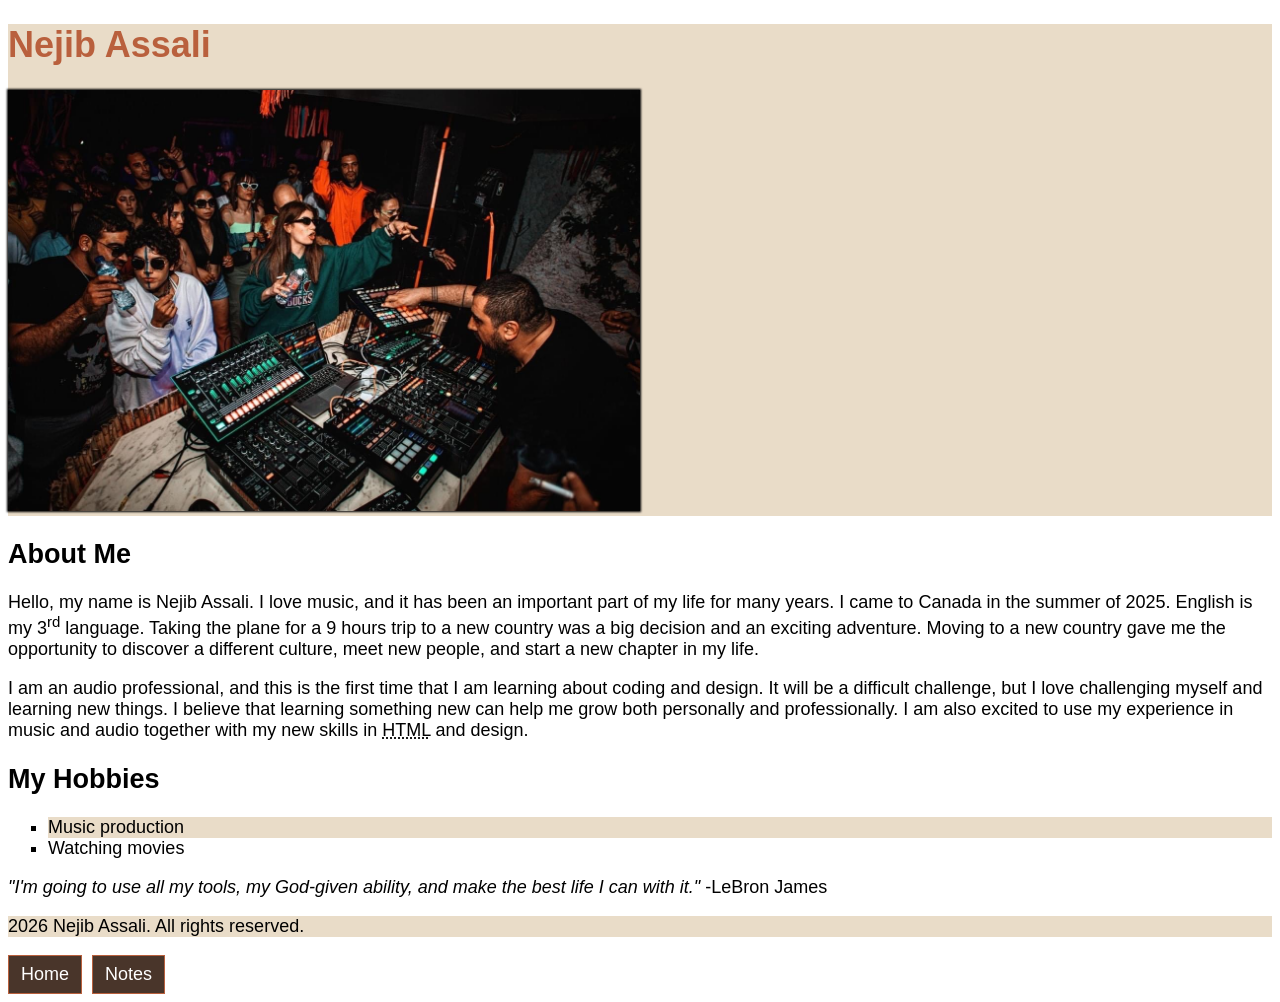
<file: index.html>
<!DOCTYPE html>

<html>

<head>
    <title>About Nejib Assali</title>
    <link href="css/main.css" rel="stylesheet">
</head>

<body>

    <header>
        <h1 class="site-title">Nejib Assali</h1>
        <img src="images/image1.jpeg" alt="MY PHOTO" width="50%" id="my-image">
    </header>

    <article>

        <h2>About Me</h2>

        <p>
            Hello, my name is Nejib Assali. I love music, and it has been an important part of my life for many years.
            I came to Canada in the summer of 2025. English is my 3<sup>rd</sup> language.
            Taking the plane for a 9 hours trip to a new country was a big decision and an exciting adventure.
            Moving to a new country gave me the opportunity to discover a different culture, meet new people, and start a new chapter in my life.
        </p>

        <p>
            I am an audio professional, and this is the first time that I am learning about coding and design.
            It will be a difficult challenge, but I love challenging myself and learning new things.
            I believe that learning something new can help me grow both personally and professionally.
            I am also excited to use my experience in music and audio together with my new skills in <abbr title="HyperText Markup Language">HTML</abbr> and design.
        </p>

        <h2>My Hobbies</h2>

        <ul>
            <li>Music production</li>
            <li>Watching movies</li>
        </ul>

        <p>
            <em>"I'm going to use all my tools, my God-given ability, and make the best life I can with it."</em>
            -LeBron James
        </p>

    </article>

    <footer>
        <p>2026 Nejib Assali. All rights reserved.</p>
    </footer>
    
    <nav>
        <a href="index.html">Home</a>
        <a href="notes.html">Notes</a>
    </nav>

</body>

</html>
</file>
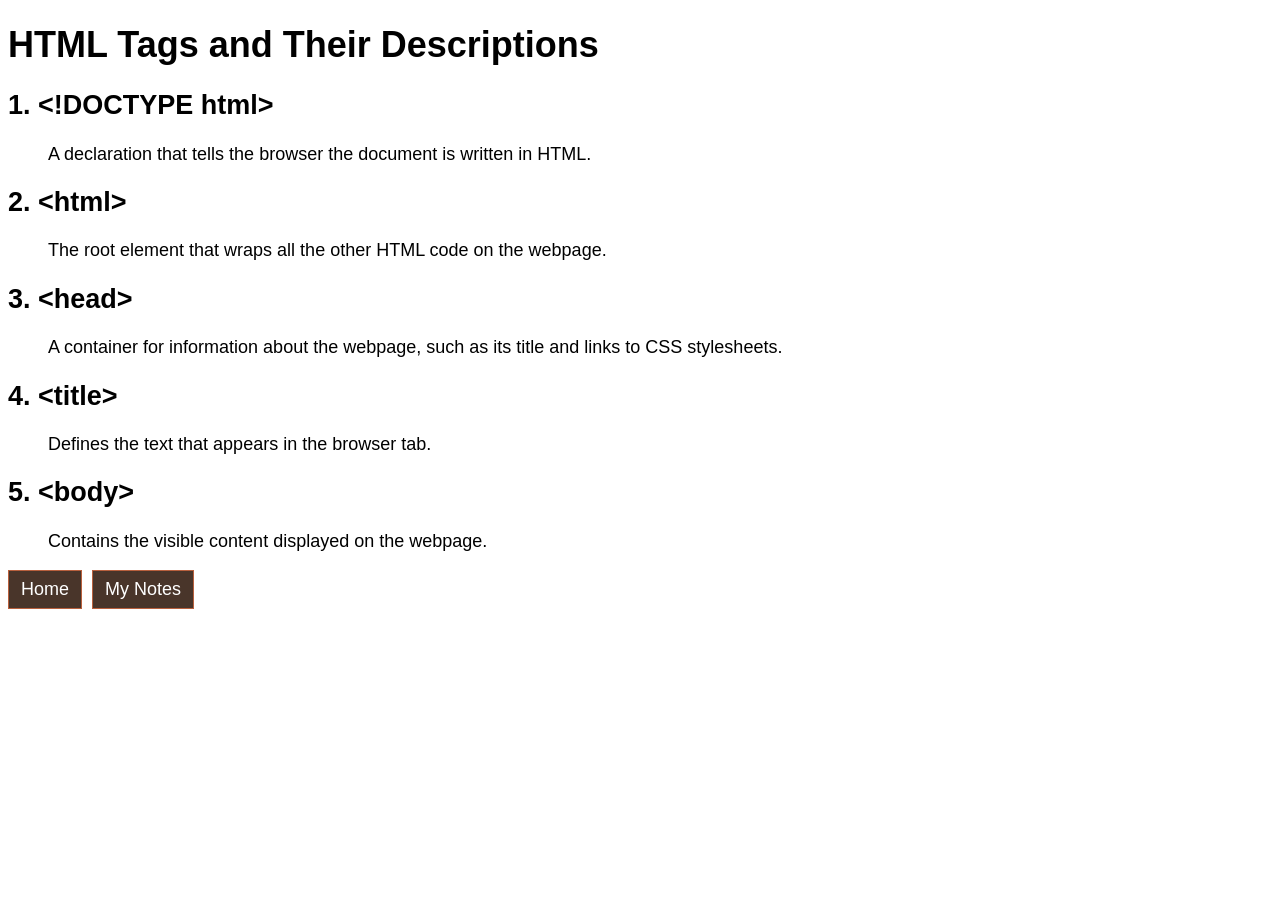
<file: notes.html>
<!DOCTYPE html>

<html>

<head>
    <title>Notes</title>
    <link href="css/main.css" rel="stylesheet">
</head>

<body>

    <h1>HTML Tags and Their Descriptions</h1>

    <dl>
        <dt><h2>1. &lt;!DOCTYPE html&gt;</h2></dt>
        <dd>A declaration that tells the browser the document is written in HTML.</dd>

        <dt><h2>2. &lt;html&gt;</h2></dt>
        <dd>The root element that wraps all the other HTML code on the webpage.</dd>

        <dt><h2>3. &lt;head&gt;</h2></dt>
        <dd>A container for information about the webpage, such as its title and links to CSS stylesheets.</dd>

        <dt><h2>4. &lt;title&gt;</h2></dt>
        <dd>Defines the text that appears in the browser tab.</dd>

        <dt><h2>5. &lt;body&gt;</h2></dt>
        <dd>Contains the visible content displayed on the webpage.</dd>
    </dl>
    
    <nav>
        <a href="index.html">Home</a>
        <a href="notes.html">My Notes</a>
    </nav>

</body>

</html>
</file>
<file: css/main.css>
body {
    font-family: Arial, sans-serif;
    font-size: 18px;
}

header,
footer {
    background-color: #E9DCC8;
}

.site-title {
    color: #B9603D;
}

#my-image {
    box-shadow: 0 0 2px 1px black;
}

ul {
    list-style-type: square;
}

ul li:nth-child(odd) {
    background-color: #E9DCC8;
}

nav a {
    text-decoration: none;
    background-color: #49352A;
    color: white;
    border: 1px solid #B9603D;
    padding: 8px 12px;
    display: inline-block;
    margin-right: 5px;
}

nav a:hover,
nav a:focus {
    background-color: #B9603D;
}
</file>
